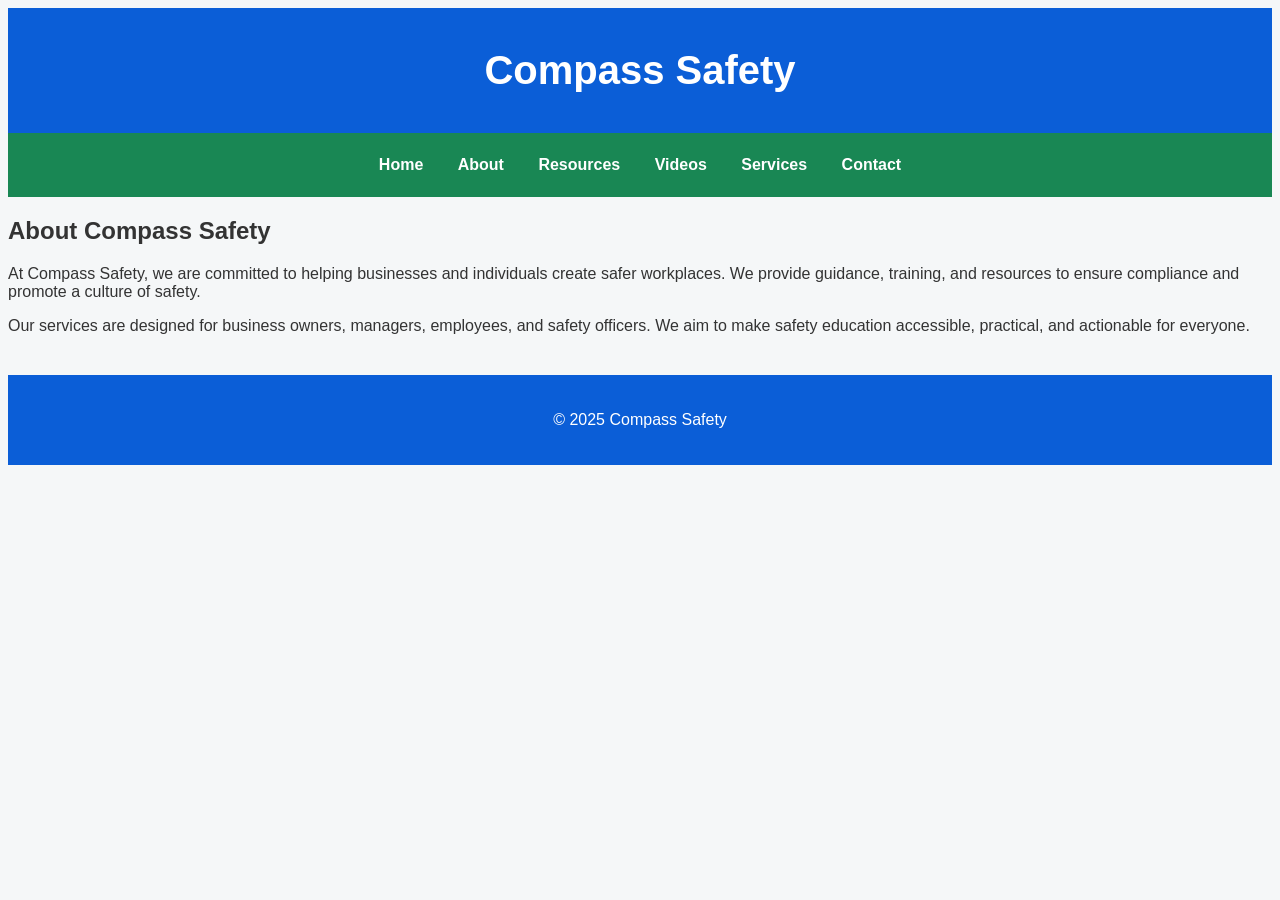
<file: about.html>
<!DOCTYPE html>
<html lang="en">
<head>
  <meta charset="UTF-8">
  <meta name="viewport" content="width=device-width, initial-scale=1.0">
  <title>About Us - Compass Safety</title>
  <link rel="stylesheet" href="style.css">
  <meta name="description" content="Learn about Compass Safety, our mission, and commitment to workplace health and safety.">
</head>
<body>
<header>
  <h1>Compass Safety</h1>
</header>

<nav>
  <a href="index.html">Home</a>
  <a href="about.html">About</a>
  <a href="resources.html">Resources</a>
  <a href="videos.html">Videos</a>
  <a href="services.html">Services</a>
  <a href="contact.html">Contact</a>
</nav>

<main>
  <h2>About Compass Safety</h2>
  <p>At Compass Safety, we are committed to helping businesses and individuals create safer workplaces. We provide guidance, training, and resources to ensure compliance and promote a culture of safety.</p>
  <p>Our services are designed for business owners, managers, employees, and safety officers. We aim to make safety education accessible, practical, and actionable for everyone.</p>
</main>

<footer>
  <p>© 2025 Compass Safety</p>
</footer>
</body>
</html>
</file>
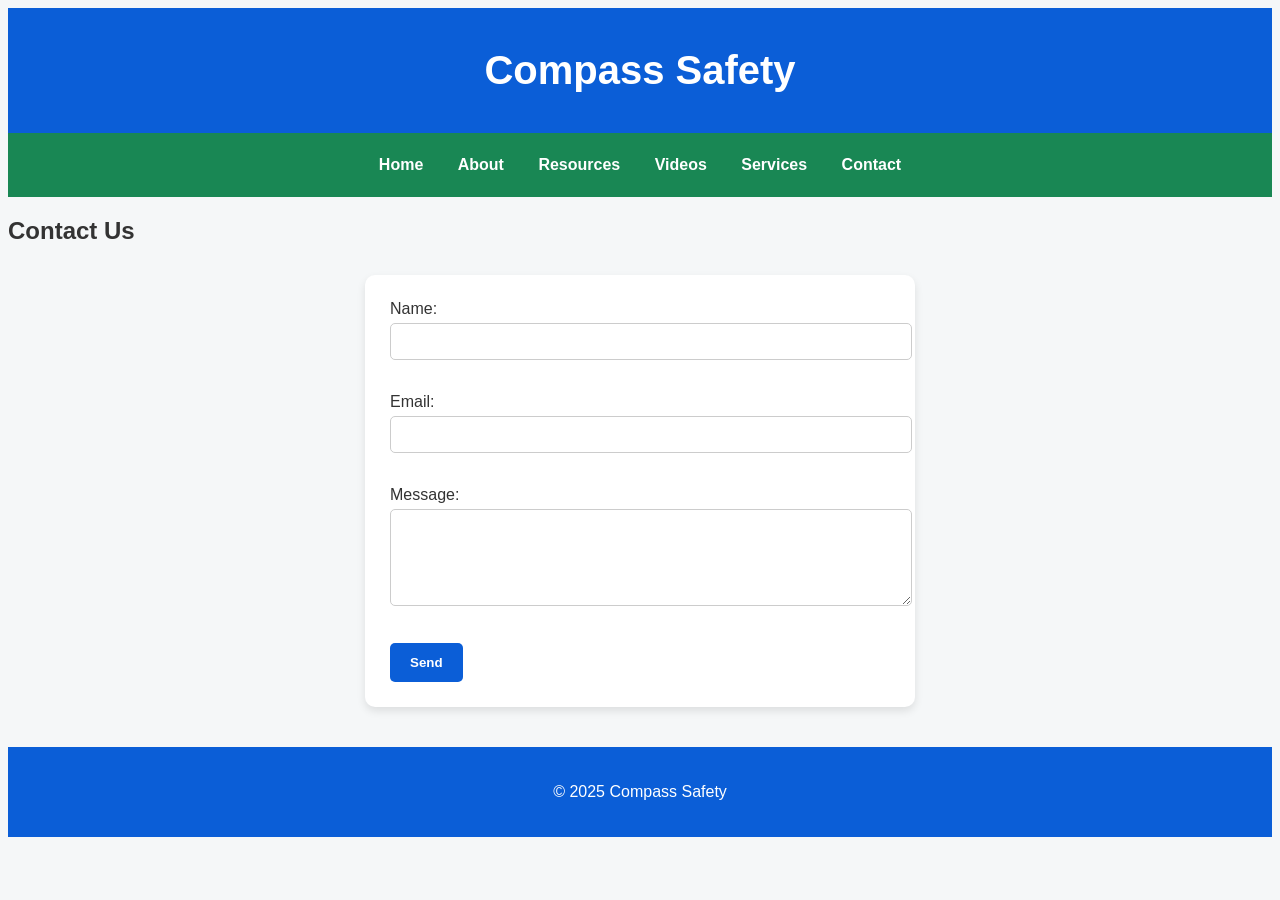
<file: contact.html>
<!DOCTYPE html>
<html lang="en">
<head>
  <meta charset="UTF-8">
  <meta name="viewport" content="width=device-width, initial-scale=1.0">
  <title>Contact - Compass Safety</title>
  <link rel="stylesheet" href="style.css">
  <meta name="description" content="Get in touch with Compass Safety for safety training, resources, or consultation.">
</head>
<body>
<header>
  <h1>Compass Safety</h1>
</header>

<nav>
  <a href="index.html">Home</a>
  <a href="about.html">About</a>
  <a href="resources.html">Resources</a>
  <a href="videos.html">Videos</a>
  <a href="services.html">Services</a>
  <a href="contact.html">Contact</a>
</nav>

<main>
  <h2>Contact Us</h2>
  <form action="mailto:youremail@example.com" method="post" enctype="text/plain">
    <label for="name">Name:</label><br>
    <input type="text" id="name" name="name" required><br><br>

    <label for="email">Email:</label><br>
    <input type="email" id="email" name="email" required><br><br>

    <label for="message">Message:</label><br>
    <textarea id="message" name="message" rows="5" required></textarea><br><br>

    <input type="submit" value="Send">
  </form>
</main>

<footer>
  <p>© 2025 Compass Safety</p>
</footer>
</body>
</html>
</file>
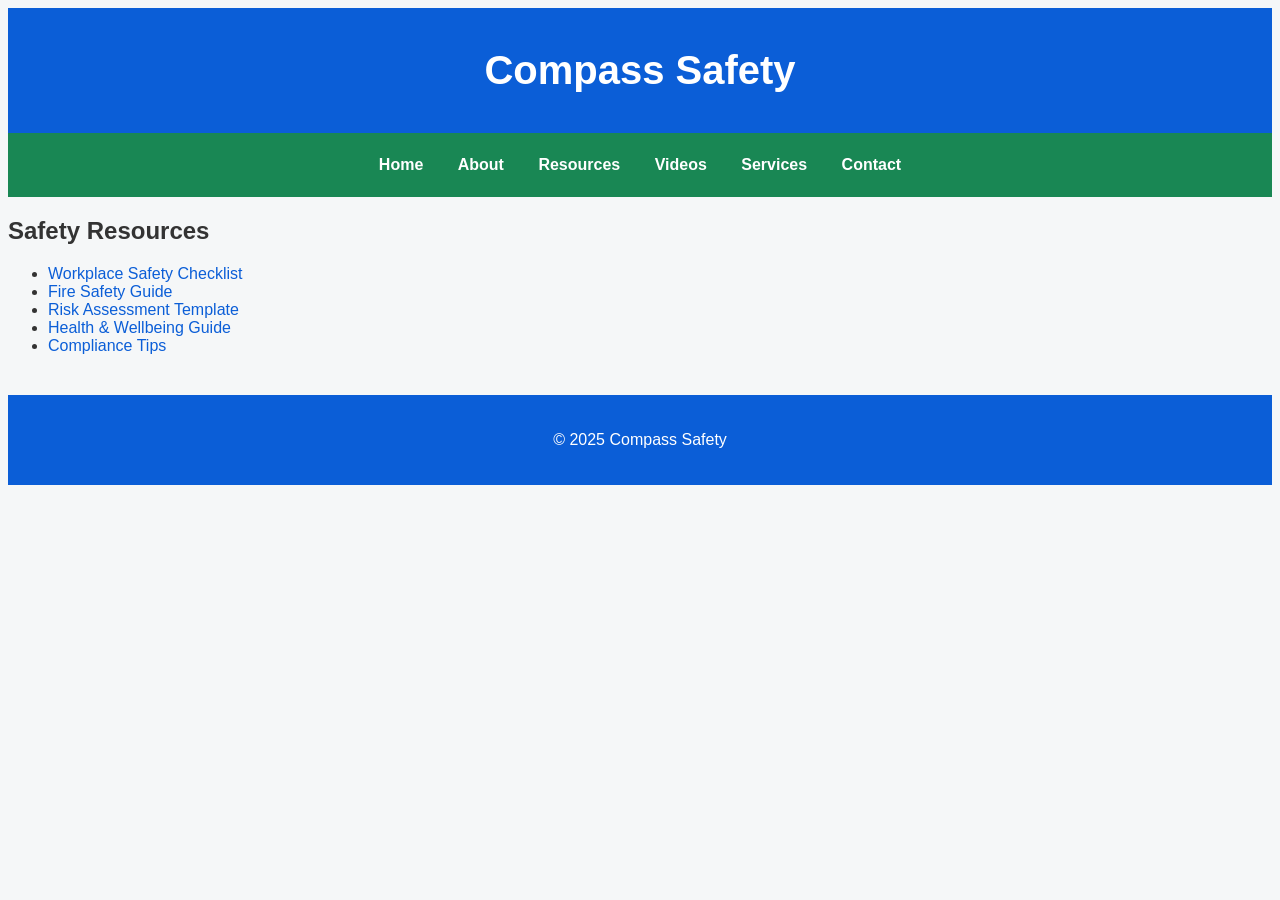
<file: resources.html>
<!DOCTYPE html>
<html lang="en">
<head>
  <meta charset="UTF-8">
  <meta name="viewport" content="width=device-width, initial-scale=1.0">
  <title>Resources - Compass Safety</title>
  <link rel="stylesheet" href="style.css">
  <meta name="description" content="Access free downloadable safety guides, checklists, templates, and educational articles.">
</head>
<body>
<header>
  <h1>Compass Safety</h1>
</header>

<nav>
  <a href="index.html">Home</a>
  <a href="about.html">About</a>
  <a href="resources.html">Resources</a>
  <a href="videos.html">Videos</a>
  <a href="services.html">Services</a>
  <a href="contact.html">Contact</a>
</nav>

<main>
  <h2>Safety Resources</h2>
  <ul>
    <li><a href="downloads/workplace-checklist.pdf" download>Workplace Safety Checklist</a></li>
    <li><a href="downloads/fire-safety-guide.pdf" download>Fire Safety Guide</a></li>
    <li><a href="downloads/risk-assessment-template.pdf" download>Risk Assessment Template</a></li>
    <li><a href="downloads/health-wellbeing.pdf" download>Health & Wellbeing Guide</a></li>
    <li><a href="downloads/compliance-tips.pdf" download>Compliance Tips</a></li>
  </ul>
</main>

<footer>
  <p>© 2025 Compass Safety</p>
</footer>
</body>
</html>
</file>
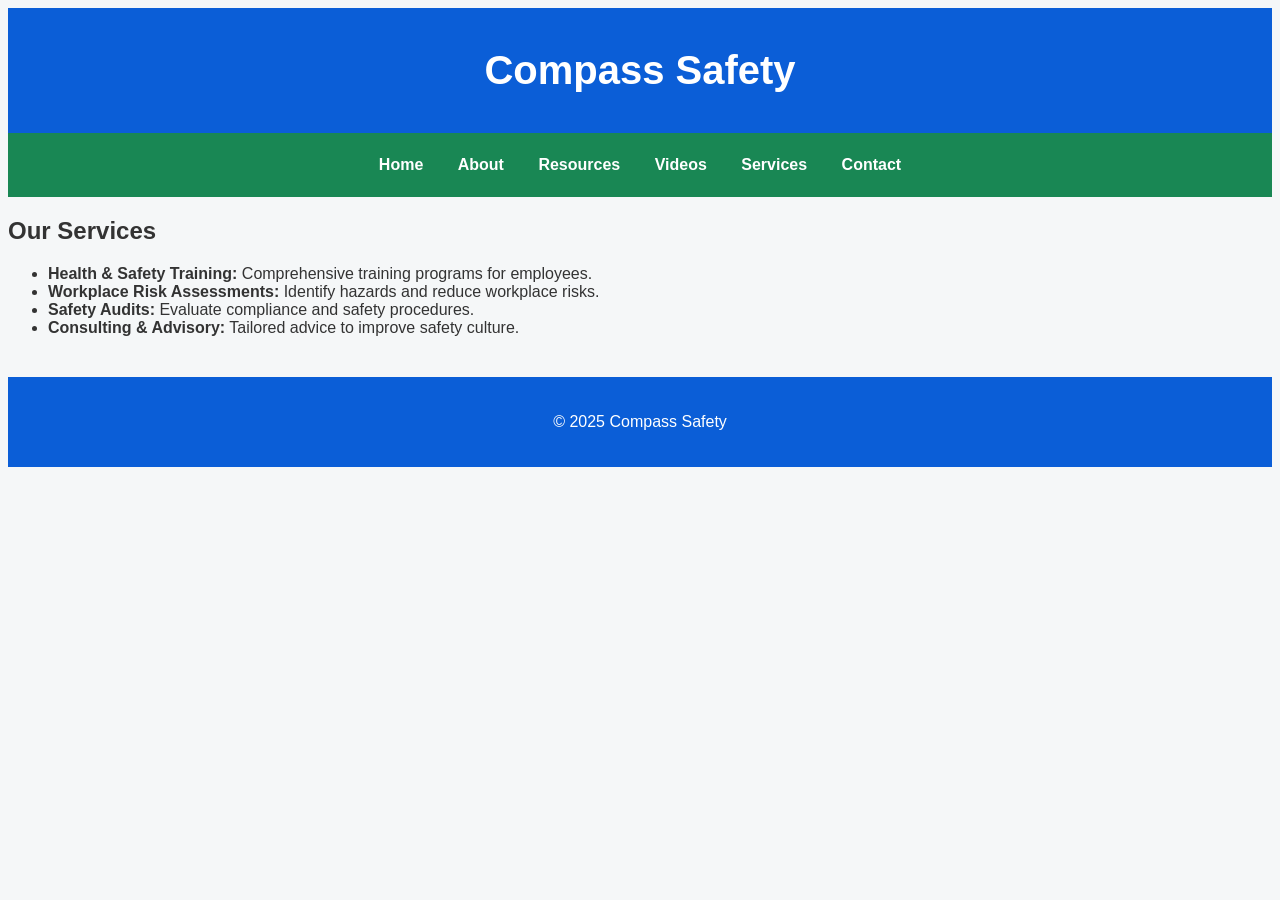
<file: services.html>
<!DOCTYPE html>
<html lang="en">
<head>
  <meta charset="UTF-8">
  <meta name="viewport" content="width=device-width, initial-scale=1.0">
  <title>Services - Compass Safety</title>
  <link rel="stylesheet" href="style.css">
  <meta name="description" content="Explore the health and safety services offered by Compass Safety.">
</head>
<body>
<header>
  <h1>Compass Safety</h1>
</header>

<nav>
  <a href="index.html">Home</a>
  <a href="about.html">About</a>
  <a href="resources.html">Resources</a>
  <a href="videos.html">Videos</a>
  <a href="services.html">Services</a>
  <a href="contact.html">Contact</a>
</nav>

<main>
  <h2>Our Services</h2>
  <ul>
    <li><strong>Health & Safety Training:</strong> Comprehensive training programs for employees.</li>
    <li><strong>Workplace Risk Assessments:</strong> Identify hazards and reduce workplace risks.</li>
    <li><strong>Safety Audits:</strong> Evaluate compliance and safety procedures.</li>
    <li><strong>Consulting & Advisory:</strong> Tailored advice to improve safety culture.</li>
  </ul>
</main>

<footer>
  <p>© 2025 Compass Safety</p>
</footer>
</body>
</html>
</file>
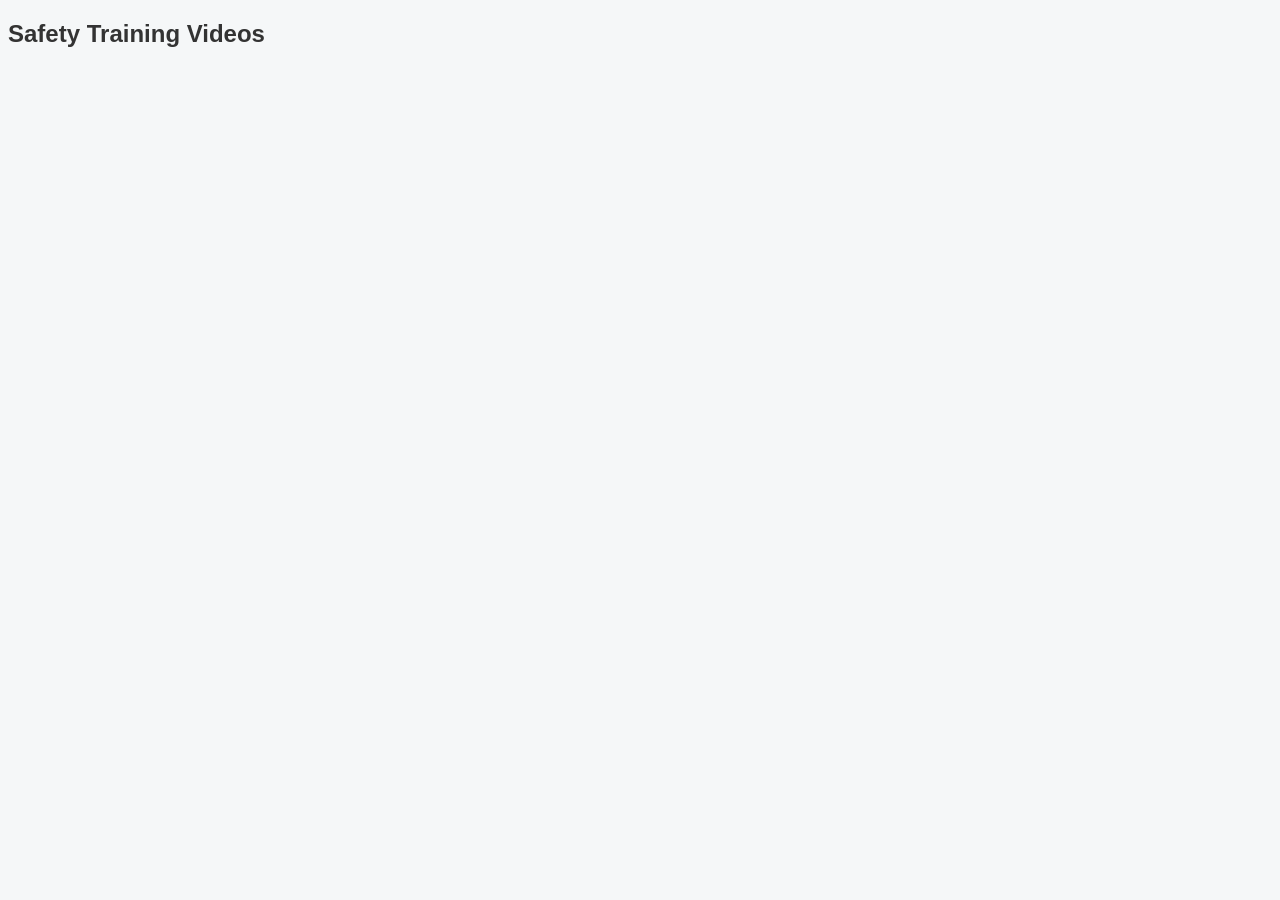
<file: videos.html>
<!DOCTYPE html>
<html>
<head>
  <title>Compass Safety Videos</title>
  <link rel="stylesheet" href="style.css">
</head>
<body>

<h2>Safety Training Videos</h2>

<iframe width="300" height="170"
  src="https://www.youtube.com/embed/YOUR_VIDEO_ID"
  frameborder="0" allowfullscreen></iframe>

</body>
</html>
</file>
<file: style.css>
/* ---------- General Styles ---------- */
:root {
  --primary: #0b5ed7;   /* Trustworthy blue */
  --secondary: #198754; /* Safety green */
  --background: #f5f7f8; /* Light neutral background */
  --text-color: #333;    /* Main text color */
}

body {
  font-family: 'Roboto', sans-serif;
  background: var(--background);
  color: var(--text-color);
}

h1, h2, h3 {
  font-family: 'Montserrat', sans-serif;
  font-weight: 700;
}

a {
  color: var(--primary);
  text-decoration: none;
}

a:hover {
  text-decoration: underline;
}

/* ---------- Header ---------- */
header {
  background: var(--primary);
  color: white;
  text-align: center;
  padding: 40px 20px;
}

header h1 {
  margin: 0;
  font-size: 2.5rem;
}

header p {
  font-size: 1.2rem;
  margin-top: 10px;
}

/* ---------- Navigation ---------- */
nav {
  background: var(--secondary);
  text-align: center;
  padding: 15px 0;
  flex-wrap: wrap;
}

nav a {
  color: white;
  margin: 0 15px;
  font-weight: bold;
  display: inline-block;
  padding: 8px 0;
}

/* ---------- Hero Section ---------- */
.hero {
  background: linear-gradient(rgba(0,0,0,0.4), rgba(0,0,0,0.4)), url('images/hero.png') center/cover no-repeat;
  color: white;
  text-align: center;
  padding: 100px 20px;
}

.hero-content {
  max-width: 800px;
  margin: 0 auto;
}

.hero h1 {
  font-size: 2.5rem;
  margin-bottom: 20px;
}

.hero p {
  font-size: 1.2rem;
  margin-bottom: 30px;
}

.hero-buttons .btn {
  display: inline-block;
  margin: 5px 10px;
  padding: 15px 30px;
  background: var(--primary);
  color: white;
  font-weight: bold;
  border-radius: 5px;
  transition: background 0.3s;
}

.hero-buttons .btn:hover {
  background: #084298;
}

/* ---------- Section Cards (Overview) ---------- */
.overview {
  display: flex;
  justify-content: space-around;
  flex-wrap: wrap;
  padding: 50px 20px;
  gap: 20px;
}

.card {
  background: white;
  padding: 25px;
  flex: 1 1 250px;
  border-radius: 10px;
  box-shadow: 0 4px 8px rgba(0,0,0,0.1);
  text-align: center;
}

/* ---------- Video Grid ---------- */
.video-grid {
  display: flex;
  flex-wrap: wrap;
  justify-content: center;
  gap: 20px;
  padding: 30px 10px;
}

/* ---------- Forms ---------- */
form {
  max-width: 500px;
  margin: 30px auto;
  background: white;
  padding: 25px;
  border-radius: 10px;
  box-shadow: 0 4px 8px rgba(0,0,0,0.1);
}

input[type="text"],
input[type="email"],
textarea {
  width: 100%;
  padding: 10px;
  margin-top: 5px;
  margin-bottom: 15px;
  border: 1px solid #ccc;
  border-radius: 5px;
  resize: vertical;
}

input[type="submit"] {
  background: var(--primary);
  color: white;
  border: none;
  padding: 12px 20px;
  border-radius: 5px;
  font-weight: bold;
  cursor: pointer;
}

input[type="submit"]:hover {
  background: #084298;
}

/* ---------- Footer ---------- */
footer {
  background: var(--primary);
  color: white;
  text-align: center;
  padding: 20px 10px;
  margin-top: 40px;
}

/* ---------- Responsive Styles ---------- */
@media (max-width: 768px) {
  header h1 {
    font-size: 2rem;
  }

  .hero h2 {
    font-size: 1.5rem;
  }

  nav a {
    margin: 5px 10px;
  }

  .overview {
    flex-direction: column;
    padding: 30px 10px;
  }

  .card {
    flex: 1 1 100%;
  }

  .video-grid {
    flex-direction: column;
    align-items: center;
  }

  .video-grid iframe {
    width: 90%;
    height: 200px;
  }
}

@media (max-width: 480px) {
  header h1 {
    font-size: 1.5rem;
  }

  header p, .hero p {
    font-size: 1rem;
  }

  .hero .btn {
    padding: 10px 20px;
  }
}
</file>
